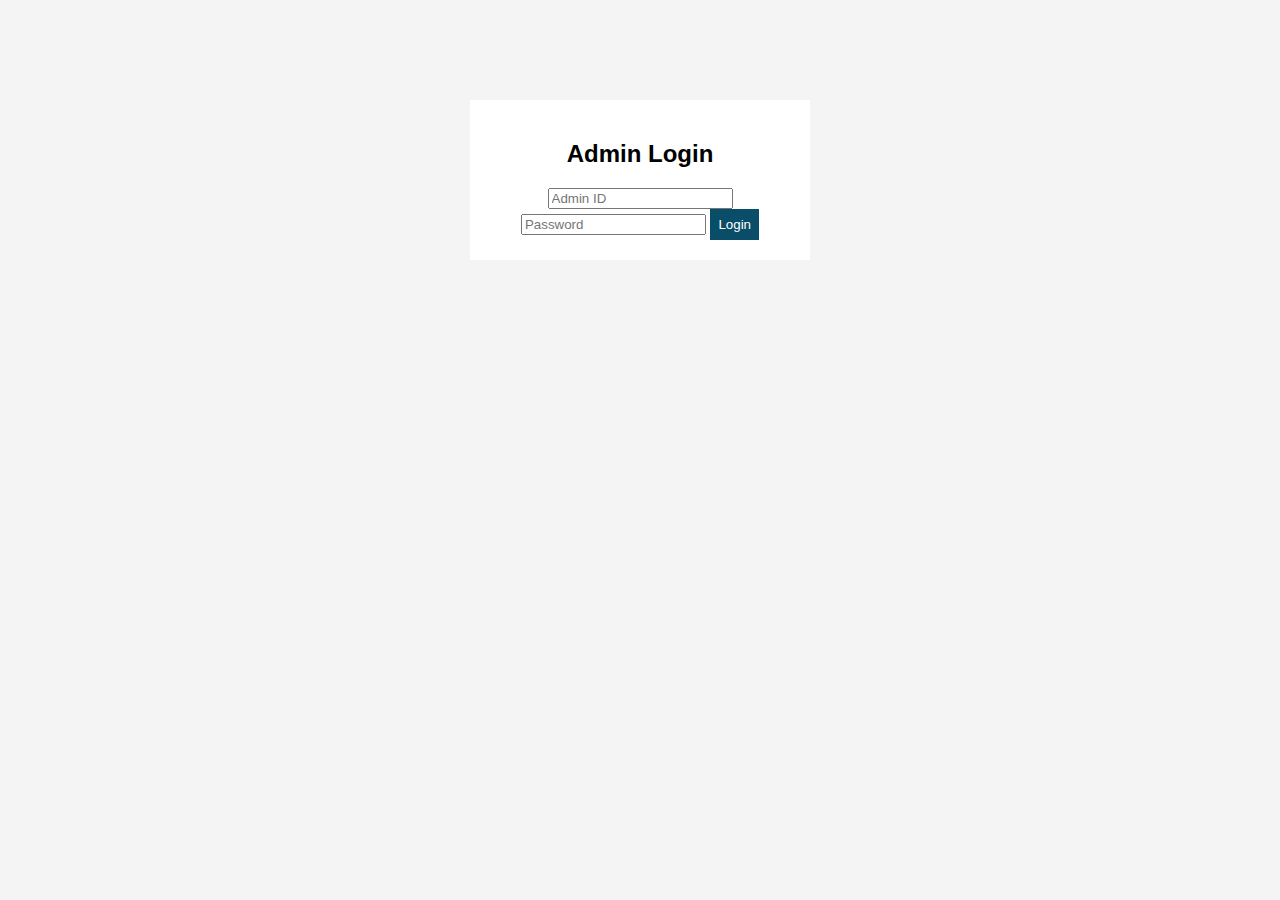
<file: admin-login.html>
<!DOCTYPE html>
<html>
<head>
  <title>AMIGOS Admin Login</title>
  <link rel="stylesheet" href="admin.css">
</head>
<body>

<div class="login-container">
  <h2>Admin Login</h2>
  <input type="text" placeholder="Admin ID">
  <input type="password" placeholder="Password">
  <button onclick="login()">Login</button>
</div>

<script>
function login() {
  window.location.href = "admin-dashboard.html";
}
</script>

</body>
</html>
</file>
<file: admin.css>
body {
  font-family: Arial, sans-serif;
  background: #f4f4f4;
}

.login-container {
  max-width: 300px;
  margin: 100px auto;
  padding: 20px;
  background: white;
  text-align: center;
}

.admin-header {
  background: #0a4d68;
  color: white;
  padding: 15px;
  display: flex;
  justify-content: space-between;
}

.admin-menu {
  display: flex;
  flex-wrap: wrap;
  padding: 20px;
}

.admin-menu a {
  background: white;
  margin: 10px;
  padding: 15px;
  text-decoration: none;
  border: 1px solid #ccc;
  flex: 1 1 200px;
  text-align: center;
}

table {
  width: 100%;
  border-collapse: collapse;
  background: white;
  margin: 20px 0;
}

th, td {
  border: 1px solid #ccc;
  padding: 10px;
  text-align: center;
}

button {
  padding: 8px;
  background: #0a4d68;
  color: white;
  border: none;
}
</file>
